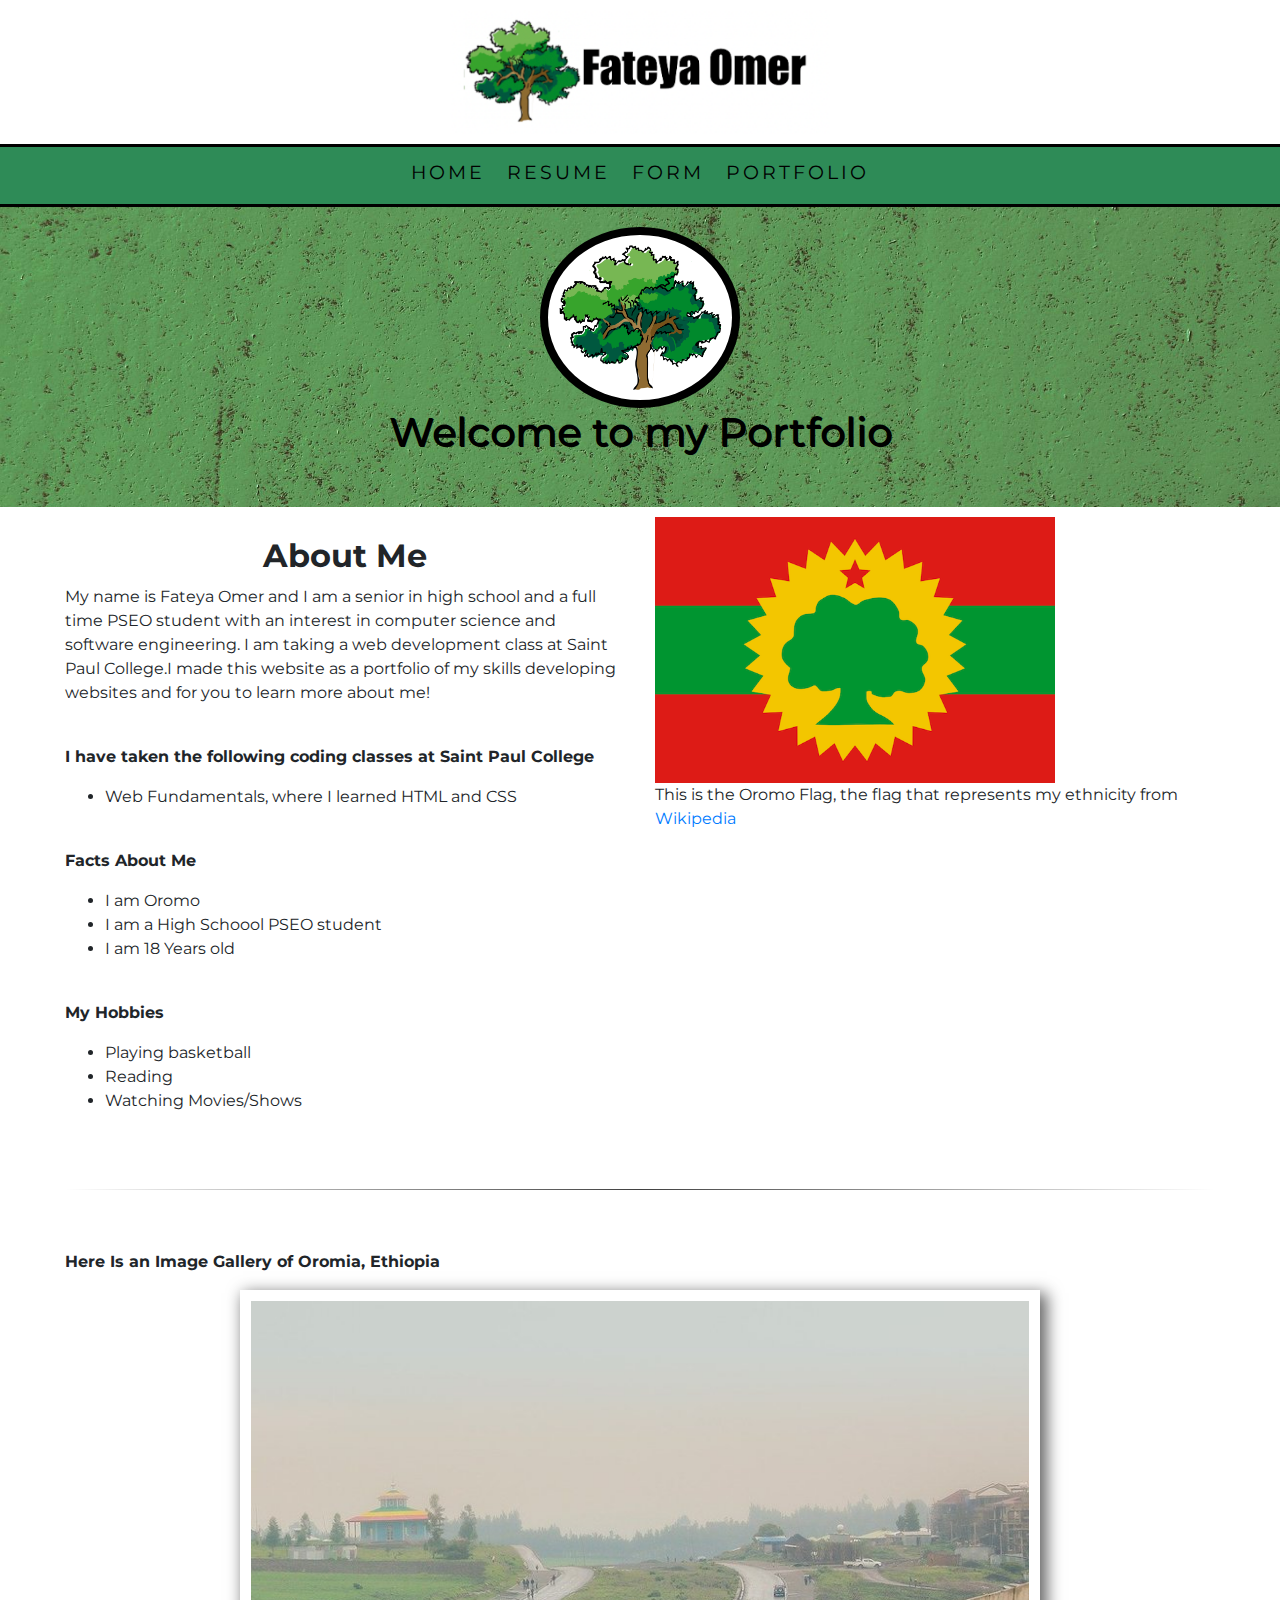
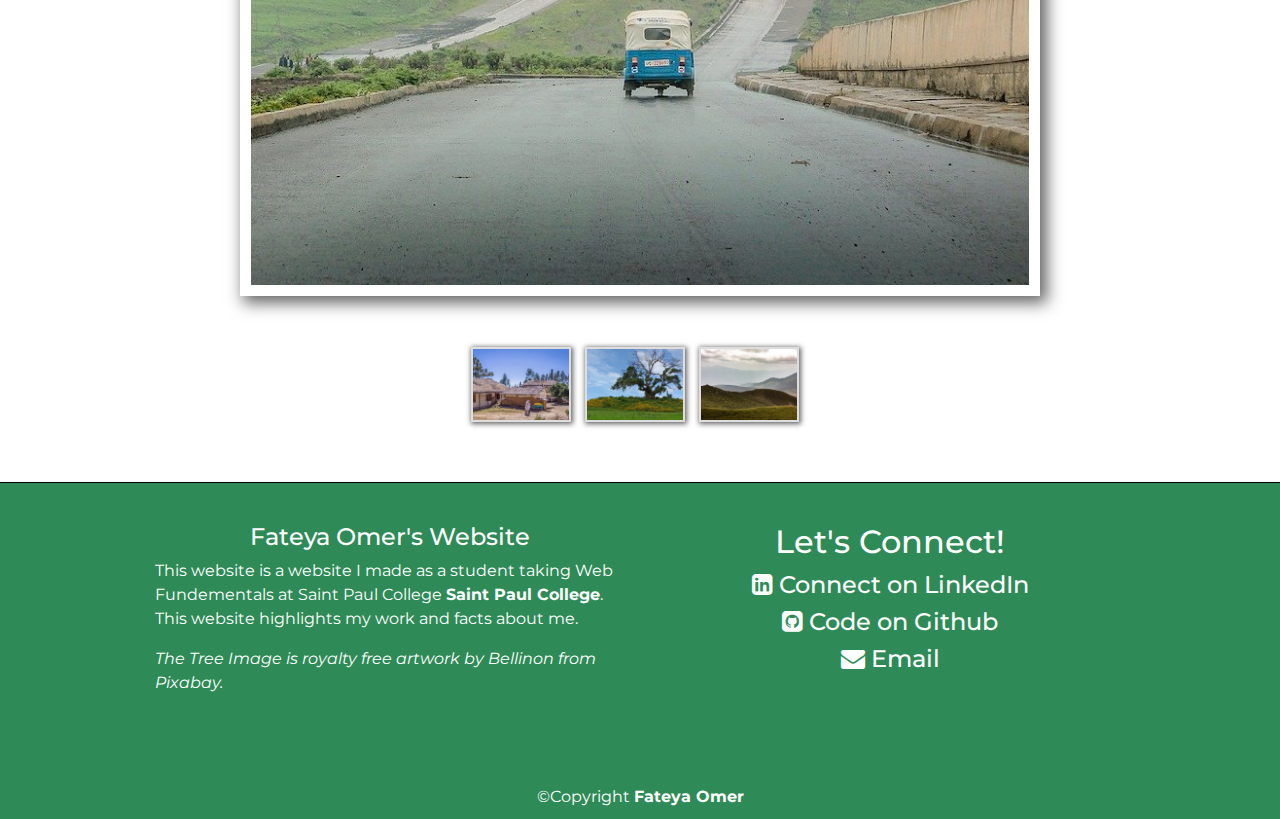
<file: index.html>
<!DOCTYPE html>
<html lang="en">
<head>
	<meta charset="UTF-8">
    <title>Fateya Omer Website Home</title>
	<meta name="description" content="This is the home page of a Fateya Omer's Website Toes, a Web Development student at Saint Paul College.">
	<link rel="stylesheet" href="https://cdnjs.cloudflare.com/ajax/libs/font-awesome/4.7.0/css/font-awesome.min.css">
	<link rel="stylesheet" href="https://cdn.jsdelivr.net/npm/bootstrap@4.6.1/dist/css/bootstrap.min.css">
 	<link href="https://fonts.googleapis.com/css?family=Comfortaa" rel="stylesheet">
	<meta name="viewport" content="width=device-width, initial-scale=1.0"/>
	<link rel="stylesheet" href="portfolio.css">
</head>
<body>
	<header>
		<img src="images/logo.png" height="500" width="400" alt="Fateya Omer " class="img-fluid logo">	
	</header>
	
	<nav>
		<ul>
			<li><a href="index.html">Home</a></li>
			<li><a href="resume.html ">Resume</a></li>
			<li><a href="form.html">Form</a></li>
			<li><a href="portfolio.html">Portfolio</a></li>
		</ul>
	</nav>

		<div class="home-hero">
			<img src="images/tree.png" height="200" width="200" alt="photo of green background" class="img-fluid">
			<h1>Welcome to my Portfolio</h1>
		</div>

	<main>
		<div class="container-fluid">
			<div class="row">

			<div class="col-sm-6">
			
				<h2><b>About Me</b></h2>
				<p>My name is Fateya Omer and I am a senior in high school and a full time PSEO student with an interest in computer science and software engineering. I am taking a web development class at Saint Paul College.I made this website as a portfolio of my skills developing websites and for you to learn more about me! </p>
				
				<br>

				<p><b>I have taken the following coding classes at Saint Paul College </b></p>
				<ul>
					<li>Web Fundamentals, where I learned HTML and CSS</li>
				</ul>

				<br>



				<p><b> Facts About Me</b></p>
				<ul>
					<li>I am Oromo</li>
					<li>I am a High Schoool PSEO student</li>
					<li>I am 18 Years old</li>
				</ul>
			
				<br>
		
				<p><b>My Hobbies</b></p>
				<ul>
					<li>Playing basketball</li>
					<li>Reading</li>
					<li>Watching Movies/Shows</li>
				</ul>
		</div>
			<div class="col-sm-6">
				<img src="images/oromo.png" height="600" width="400" alt="photo the oromo flag" class="img-fluid">
				<p>This is the Oromo Flag, the flag that represents my ethnicity from <a href="https://commons.wikimedia.org/wiki/File:Flag_of_the_Oromo_Liberation_Front.svg#/media/File:Flag_of_the_Oromo_Liberation_Front.svg">Wikipedia</a> 
			
			</div>
		</div>	
		<hr>
		

	<p><b>Here Is an Image Gallery of Oromia, Ethiopia</b></p>
			
				<div class="row">
				   <div class="col-sm-12">
	           		<div class="gallery">

						<div class="preview">
							<img id="preview" src="images/road.jpg" style="display:block;margin:0 auto;" alt="" height="600" width="800">
						</div>
						<br>
						<br>
						<div class="gallery-thumbnails" style="margin:0 auto;text-align:center">
							<img onclick="document.getElementById('preview').src=document.getElementById('img1').src" id="img1" src="images/entoto.jpg" alt="">
							<img onclick="document.getElementById('preview').src= document.getElementById('img2').src;" id="img2" src="images/sycamoretree.jpg" alt="">
							
							<img onclick="document.getElementById('preview').src = document.getElementById('img4').src;" id="img4" src="images/mountains.jpg" alt="">
						</div>
					</div>
				   </div>
				 </div>

	            
	      </div>
	</main>
	
	<footer>
    	<div class="row footer1000">

        	<div class="col-sm-6" >
            	<h4 >Fateya Omer's Website </h4>
            	<p >This website is a website I made as a student taking Web Fundementals at Saint Paul College <a href="https://saintpaul.edu" target="_blank"><b>Saint Paul College</b></a>. This website highlights my work and facts about me. </p>
			
				<p><em>The Tree Image is royalty free artwork by <a href="https://pixabay.com/users/bellinon-2931390/?utm_source=link-attribution&amp;utm_medium=referral&amp;utm_campaign=image&amp;utm_content=4271569">Bellinon</a> from <a href="https://pixabay.com/?utm_source=link-attribution&amp;utm_medium=referral&amp;utm_campaign=image&amp;utm_content=4271569">Pixabay.</a> </em></p> 

        	</div>



        	<div class="col-sm-6" >
            	<div class="footer-icons">
					<h2>Let's Connect!</h2>
		
            			<a href="https://www.linkedin.com/in/fateyaomer/" target="_blank">
               			<h4><i class="fa fa-linkedin-square" aria-hidden="true"></i>
                 		Connect on LinkedIn</h4></a>
           
            			<a href="https://github.com/fateyaomer" target="_blank">
               			<h4><i class="fa fa-github-square" aria-hidden="true"></i>
                   		Code on Github</h4></a>
			
            			<a href="mailto:fatuomer@icloud.com">
               			<h4> <i class="fa fa-envelope" aria-hidden="true"></i>
                    	Email</h4></a>
			
				</div>
        	</div>

    	</div>

    	<div class="footer-bottom">
        
			<br>&copy;Copyright  
			<b>Fateya Omer</b>
			 </small>
    	</div>
	</footer>


<!--jQuery, Popper, and Bootstrap Javascript files-->
<script src="https://cdn.jsdelivr.net/npm/jquery@3.6.0/dist/jquery.slim.min.js"></script>
<script src="https://cdn.jsdelivr.net/npm/popper.js@1.16.1/dist/umd/popper.min.js"></script>
<script src="https://cdn.jsdelivr.net/npm/bootstrap@4.6.1/dist/js/bootstrap.bundle.min.js"></script>



</body>
</html>
</file>
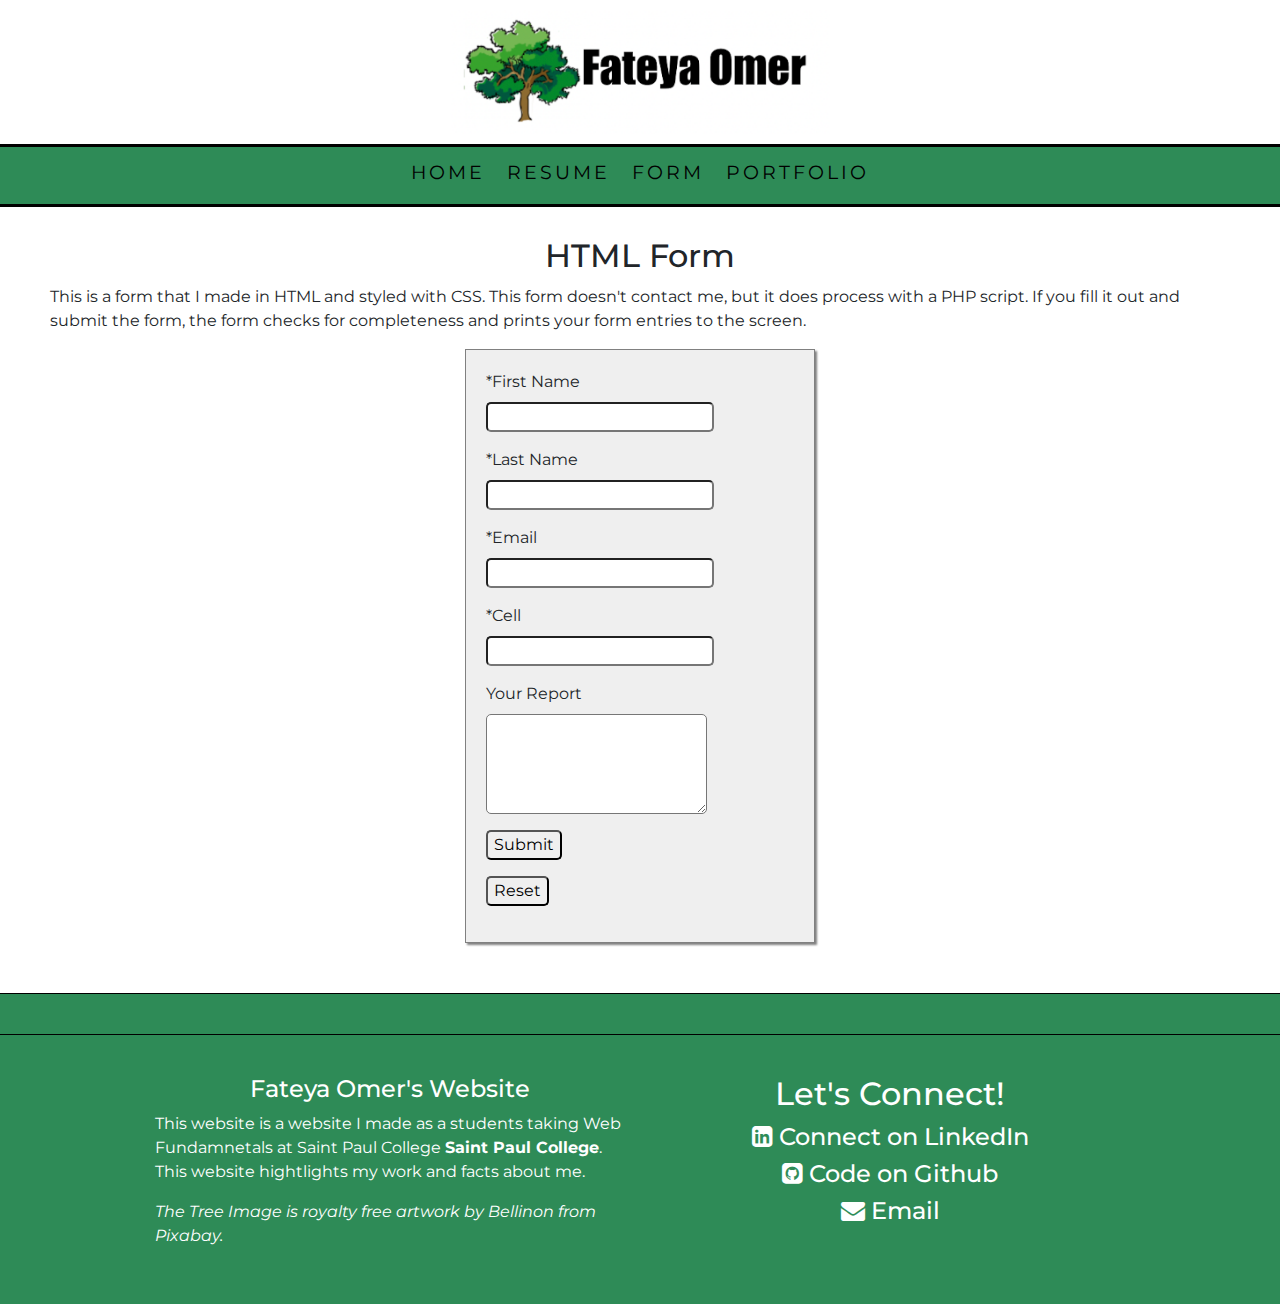
<file: form.html>
<!DOCTYPE html>
<html lang="en">
<head>
	<meta charset="UTF-8">
    <title>Fateya Omer Website Home</title>
	<meta name="description" content="This is the home page of a Fateya Omer's Website Toes, a Web Development student at Saint Paul College.">
	<link rel="stylesheet" href="https://cdnjs.cloudflare.com/ajax/libs/font-awesome/4.7.0/css/font-awesome.min.css">
	<link rel="stylesheet" href="https://cdn.jsdelivr.net/npm/bootstrap@4.6.1/dist/css/bootstrap.min.css">
 	<link href="https://fonts.googleapis.com/css?family=Comfortaa" rel="stylesheet">
	<meta name="viewport" content="width=device-width, initial-scale=1.0"/>
	<link rel="stylesheet" href="portfolio.css">
</head>
<body>
	<header>
		<img src="images/logo.png" height="500" width="400" alt="Fateya Omer " class="img-fluid logo">	
	</header>
	
	<nav>
		<ul>
			<li><a href="index.html">Home</a></li>
			<li><a href="resume.html ">Resume</a></li>
			<li><a href="form.html">Form</a></li>
			<li><a href="portfolio.html">Portfolio</a></li>
		</ul>
	</nav>

	<main>
		<h2>HTML Form</h2>
		<p>This is a form that I made in HTML and styled with CSS. This form doesn't contact me, but it does process with a PHP script. If you fill it out and submit the form, the form checks for completeness and prints your form entries to the screen.</p>



		<form action="https://webdevstudents.com/portfolio/submit-form.php" method="post">

		<label for="first_name">*First Name</label> 
		<input type="text" id="first_name" name="first_name" required>

		<label for="last_name">*Last Name</label> 
		<input type="text" id="last_name" name="last_name" required>

		<label for="first_name">*Email</label>
		<input type="text" id="email" name="email" required>

		<label for="Phone">*Cell</label>
		<input type="tel" id="phone" name="phone">

		<label for="comments">Your Report</label> 
		<textarea id="comments" name="comments"></textarea>


		<input type="submit">
		<input type="reset">
	</main>

	<footer>
		<footer>
    	<div class="row footer1000">

        	<div class="col-sm-6">
            	<h4>Fateya Omer's Website </h4>
            	<p>This website is a website I made as a students taking Web Fundamnetals at Saint Paul College <a href="https://saintpaul.edu" target="_blank"><b>Saint Paul College</b></a>. This website hightlights my work and facts about me. </p>
			
				<p><em>The Tree Image is royalty free artwork by <a href="https://pixabay.com/users/bellinon-2931390/?utm_source=link-attribution&amp;utm_medium=referral&amp;utm_campaign=image&amp;utm_content=4271569">Bellinon</a> from <a href="https://pixabay.com/?utm_source=link-attribution&amp;utm_medium=referral&amp;utm_campaign=image&amp;utm_content=4271569">Pixabay.</a> </em></p> 

        	</div>


        	<div class="col-sm-6" >
            	<div class="footer-icons">
					<h2>Let's Connect!</h2>
		
            			<a href="https://www.linkedin.com/in/fateyaomer/" target="_blank">
               			<h4><i class="fa fa-linkedin-square" aria-hidden="true"></i>
                 		Connect on LinkedIn</h4></a>
           
            			<a href="https://github.com/fateyaomer" target="_blank">
               			<h4><i class="fa fa-github-square" aria-hidden="true"></i>
                   		Code on Github</h4></a>
			
            			<a href="mailto:fatuomer@icloud.com">
               			<h4> <i class="fa fa-envelope" aria-hidden="true"></i>
                    	Email</h4></a>
			
				</div>
        	</div>

	</footer>


<!--jQuery, Popper, and Bootstrap Javascript files-->
<script src="https://cdn.jsdelivr.net/npm/jquery@3.6.0/dist/jquery.slim.min.js"></script>
<script src="https://cdn.jsdelivr.net/npm/popper.js@1.16.1/dist/umd/popper.min.js"></script>
<script src="https://cdn.jsdelivr.net/npm/bootstrap@4.6.1/dist/js/bootstrap.bundle.min.js"></script>



</body>
</html>
</file>
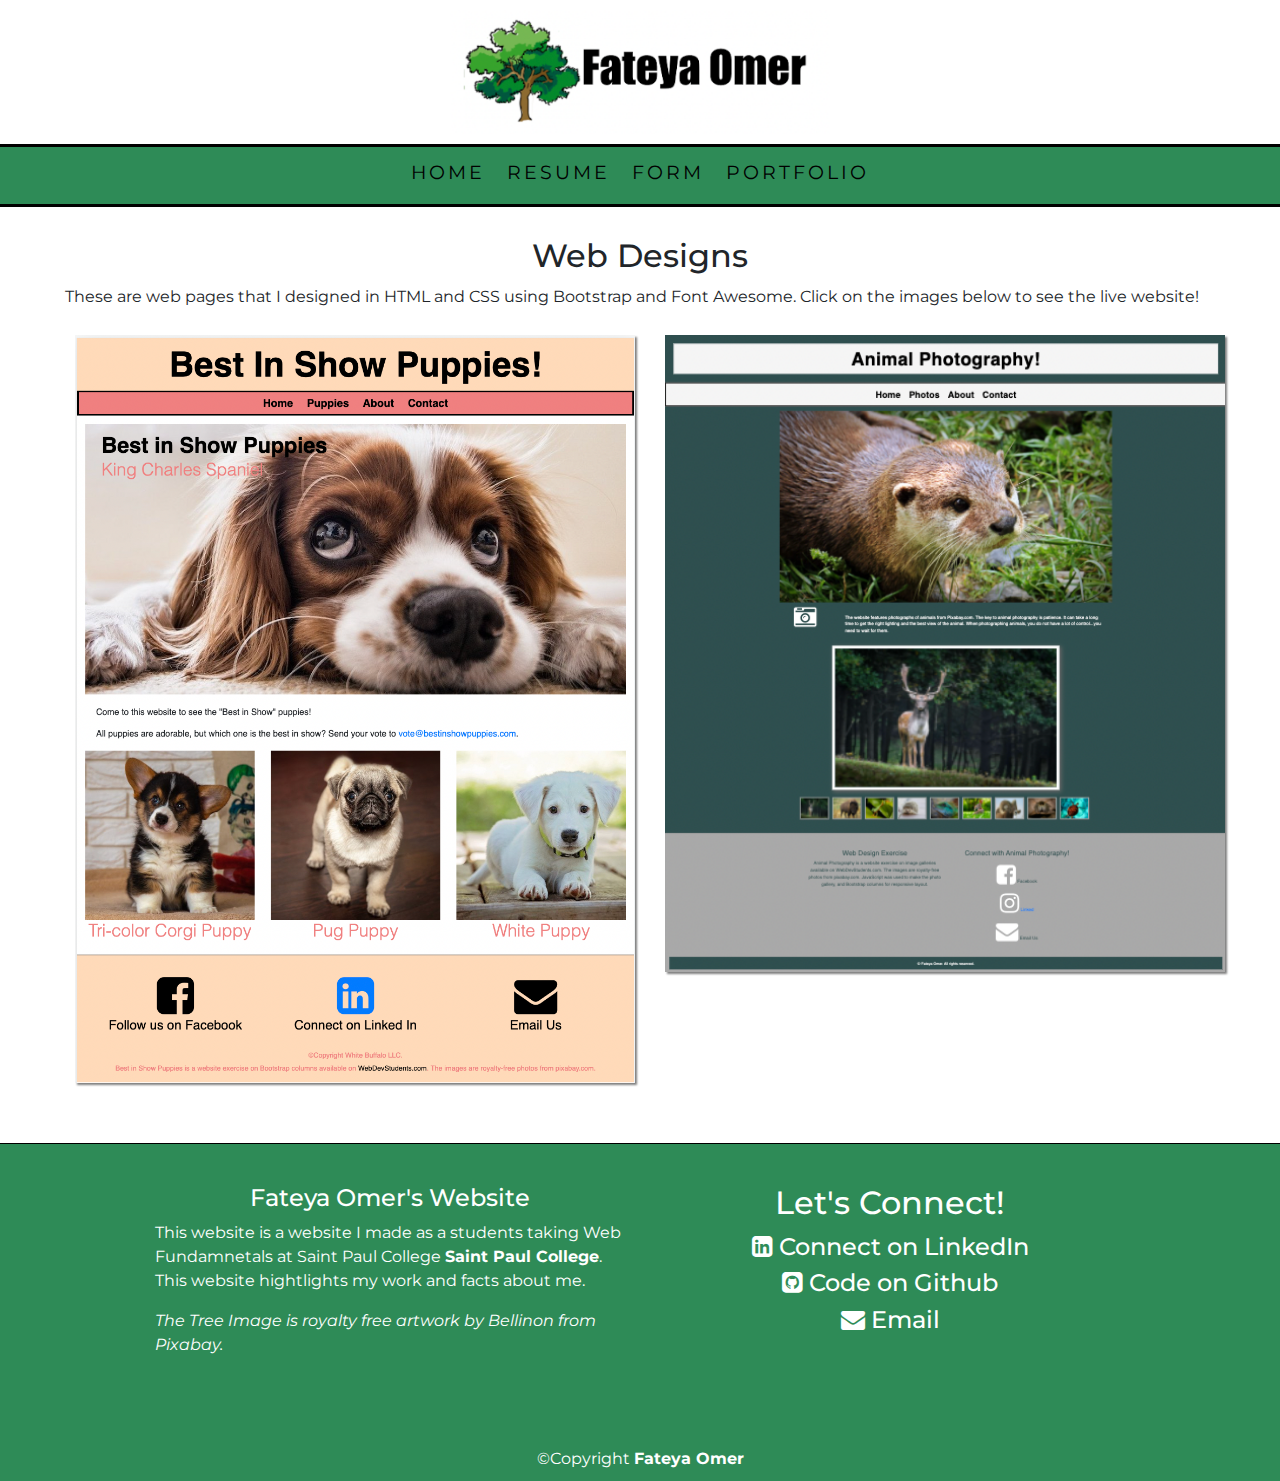
<file: portfolio.html>
<!DOCTYPE html>
<html lang="en">
<head>
	<meta charset="UTF-8">
    <title>Fateya Omer Website Home</title>
	<meta name="description" content="This is the home page of a Fateya Omer's Website Toes, a Web Development student at Saint Paul College.">
	<link rel="stylesheet" href="https://cdnjs.cloudflare.com/ajax/libs/font-awesome/4.7.0/css/font-awesome.min.css">
	<link rel="stylesheet" href="https://cdn.jsdelivr.net/npm/bootstrap@4.6.1/dist/css/bootstrap.min.css">
 	<link href="https://fonts.googleapis.com/css?family=Comfortaa" rel="stylesheet">
	<meta name="viewport" content="width=device-width, initial-scale=1.0"/>
	<link rel="stylesheet" href="portfolio.css">
</head>
<body>
	<header>
		<img src="images/logo.png" height="500" width="400" alt="Fateya Omer " class="img-fluid logo">	
	</header>
	
	<nav>
		<ul>
			<li><a href="index.html">Home</a></li>
			<li><a href="resume.html ">Resume</a></li>
			<li><a href="form.html">Form</a></li>
			<li><a href="portfolio.html">Portfolio</a></li>
		</ul>
	</nav>

	<main>
		<div class="container-fluid">
			<div class="row">
				<div class="col-sm-12">
					<h2>Web Designs</h2>
					<p>These are web pages that I designed in HTML and CSS using Bootstrap and Font Awesome. Click on the images below to see the live website!</p>
				</div>
			</div>
			<div class="row">
				<div class="col-sm-6">
					<a href="../Puppies/puppies.html"><img src="images/puppiespic.png" height="600" width="600" alt="Best in Show Puppies Website" class="img-fluid example"></a>
				</div>
				<div class="col-sm-6">
					<a href="../animals/animals.html"><img src="images/animal-photography.png" height="600" width="600" alt="Animal Photography Website" class="img-fluid example"></a>
				
				</div>
			</div>

	</main>

	<footer>
    	<div class="row footer1000">

        	<div class="col-sm-6" >
            	<h4 >Fateya Omer's Website </h4>
            	<p >This website is a website I made as a students taking Web Fundamnetals at Saint Paul College <a href="https://saintpaul.edu" target="_blank"><b>Saint Paul College</b></a>. This website hightlights my work and facts about me. </p>
			
				<p><em>The Tree Image is royalty free artwork by <a href="https://pixabay.com/users/bellinon-2931390/?utm_source=link-attribution&amp;utm_medium=referral&amp;utm_campaign=image&amp;utm_content=4271569">Bellinon</a> from <a href="https://pixabay.com/?utm_source=link-attribution&amp;utm_medium=referral&amp;utm_campaign=image&amp;utm_content=4271569">Pixabay.</a> </em></p> 

        	</div>



        	<div class="col-sm-6" >
            	<div class="footer-icons">
					<h2>Let's Connect!</h2>
		
            			<a href="https://www.linkedin.com/in/fateyaomer/" target="_blank">
               			<h4><i class="fa fa-linkedin-square" aria-hidden="true"></i>
                 		Connect on LinkedIn</h4></a>
           
            			<a href="https://github.com/fateyaomer" target="_blank">
               			<h4><i class="fa fa-github-square" aria-hidden="true"></i>
                   		Code on Github</h4></a>
			
            			<a href="mailto:fatuomer@icloud.com">
               			<h4> <i class="fa fa-envelope" aria-hidden="true"></i>
                    	Email</h4></a>
			
				</div>
        	</div>

    	</div>

    	<div class="footer-bottom">
        
			<br>&copy;Copyright  
			<b>Fateya Omer</b>
			 </small>
    	</div>
    	
	</footer>


<!--jQuery, Popper, and Bootstrap Javascript files-->
<script src="https://cdn.jsdelivr.net/npm/jquery@3.6.0/dist/jquery.slim.min.js"></script>
<script src="https://cdn.jsdelivr.net/npm/popper.js@1.16.1/dist/umd/popper.min.js"></script>
<script src="https://cdn.jsdelivr.net/npm/bootstrap@4.6.1/dist/js/bootstrap.bundle.min.js"></script>



</body>
</html>
</file>
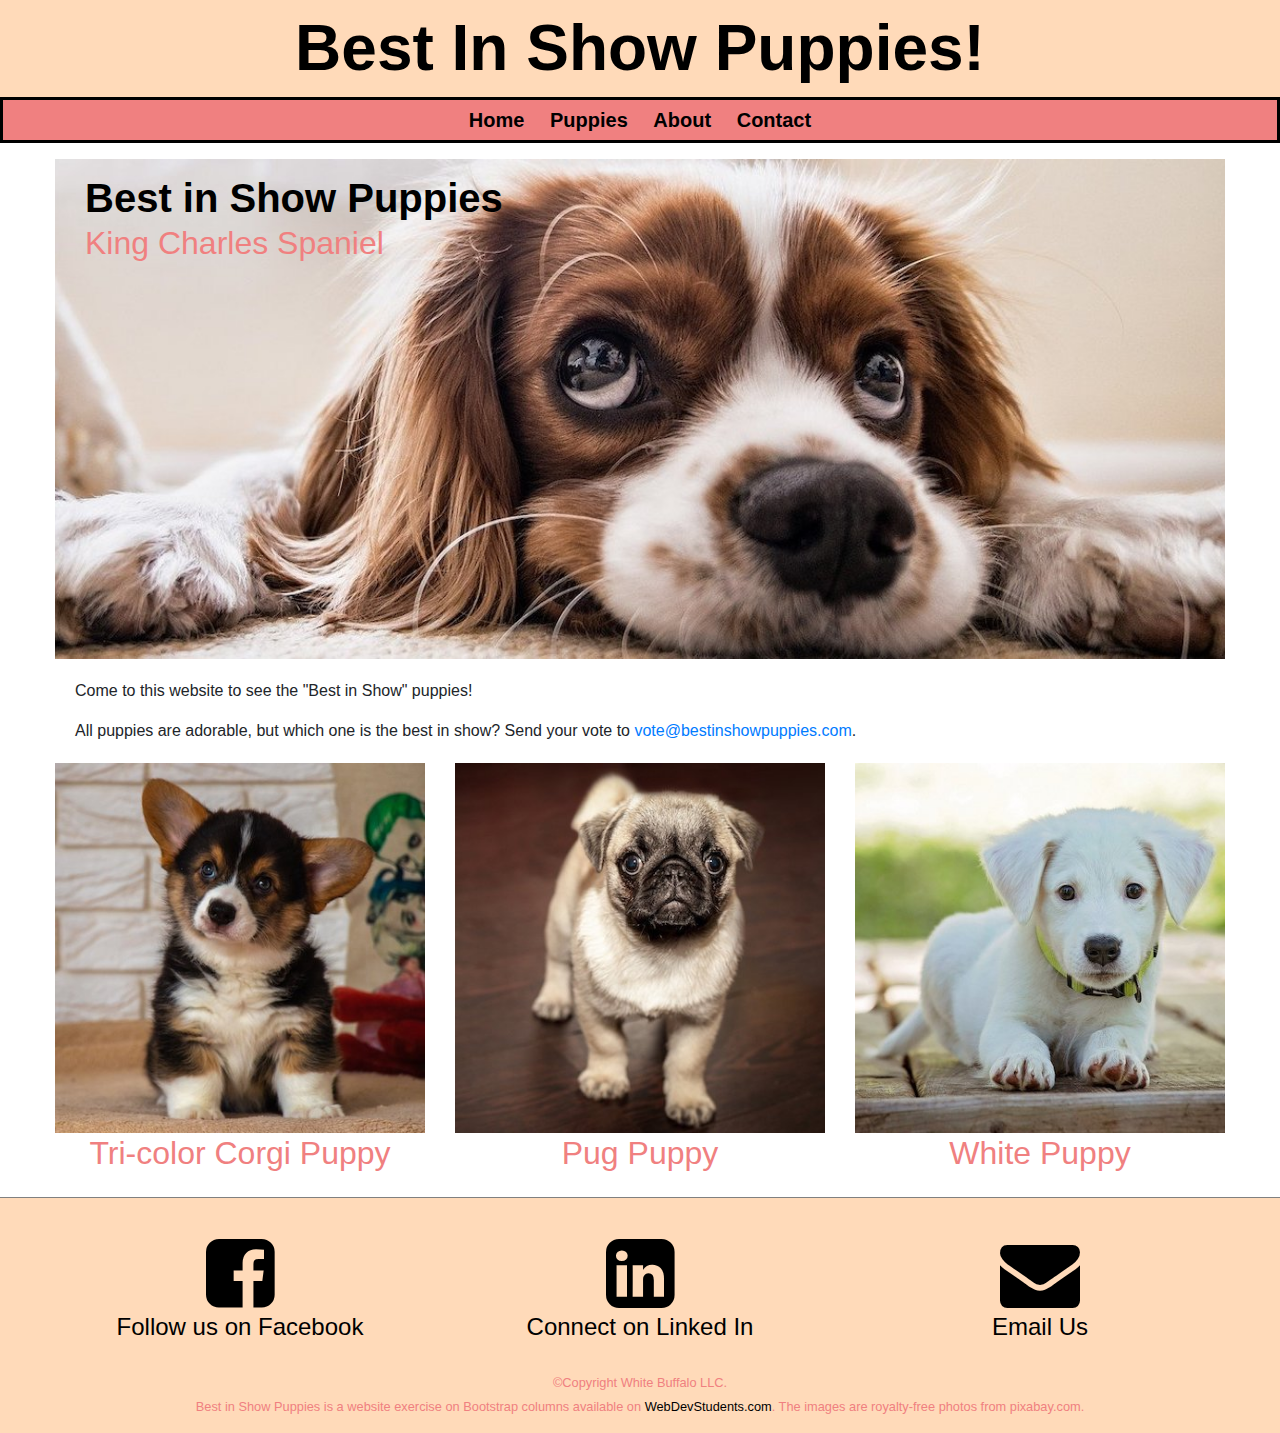
<file: puppies.html>
<!DOCTYPE html>
<html lang="en">
   <head>
      <meta charset="UTF-8">
      <title>Best in Show Puppies</title>
      <meta name="viewport" content="width=device-width, initial-scale=1">
      <meta name="description" content="This is the website description">
      <link href='https://fonts.googleapis.com/css?family=Libre+Baskerville:400,400italic,700' rel='stylesheet' type='text/css'>
      <link rel="stylesheet" href="https://maxcdn.bootstrapcdn.com/bootstrap/4.1.3/css/bootstrap.min.css">
      <link rel="stylesheet" type="text/css" href="https://maxcdn.bootstrapcdn.com/font-awesome/4.6.3/css/font-awesome.min.css" >
      <link rel="stylesheet" type="text/css" href="puppies.css">
   </head>

   <body>
      <header>
          <h1>Best In Show Puppies!</h1>
       </header>
               <nav>
                    <ul>
                       <li><a href="index.html">Home</a></li>
                       <li><a href="#">Puppies</a></li>
                       <li><a href="#">About</a></li>
                       <li><a href="#">Contact</a></li>

                    </ul>
              </nav>         
       <main>
          <div class="container-fluid">
            <div class="row">
               <div class="col-sm-12">
              
                 <div class="home-hero">

                     <h2>Best in Show Puppies</h2>
                     <h3>King Charles Spaniel</h3>
                  </div>
               
                  <blockquote><p>Come to this website to see the "Best in Show" puppies! </p>  

                  <p>All puppies are adorable, but which one is the best in show? Send your vote to <a href="mailto:vote@bestinshowpuppies.com">vote@bestinshowpuppies.com</a>.</p>

                  
                  </blockquote>

               </div>
            </div>
            <div class="row">
               <div class="col-sm-4">
                  
                  <img class="img-fluid" src="images/corgi.jpg" alt="Tri-color Corgi Puppy" height="400" width="400">
                  <h3>Tri-color Corgi Puppy</h3>



               </div>
               <div class="col-sm-4">
                  
                  <img class="img-fluid" src="images/pug.jpg" alt="Pug Puppy" height="400" width="400">
                  <h3>Pug Puppy</h3>



               </div>
               <div class="col-sm-4">
                  <img class="img-fluid" src="images/white-puppy.jpg" alt="White Puppy" height="400" width="400">
                  <h3>White Puppy</h3>
               </div>
            </div>
            
      </main>
      <footer>
       <div class="row icons">
            
            	<div class="col-sm-4">
                	<a href="https:/facebook.com">
                		<i class="fa fa-facebook-square" aria-hidden="true"></i>
                		<h4>Follow us on Facebook</h4>
                   </a>
                </div>


               <div class="col-sm-4">
                	<a href="https://linked.com">
                		<i class="fa fa-linkedin-square" aria-hidden="true"></i>
                		<h4>Connect on Linked In</h4>
                   </a>
                </div>


                <div class="col-sm-4">
                	<a href="mailto:smetoxen@gmail.com">
                		<i class="fa fa-envelope" aria-hidden="true"></i>
                		<h4>Email Us</h4>
                   </a>
                </div>
            </div>
         


         <small>&copy;Copyright White Buffalo LLC. <br>Best in Show Puppies is a website exercise on Bootstrap columns available on <a href="webdevstudents.com">WebDevStudents.com</a>. The images are royalty-free photos from pixabay.com.</small>
      </footer>
      


        <script src="https://ajax.googleapis.com/ajax/libs/jquery/3.3.1/jquery.min.js"></script>
        <script src="https://cdnjs.cloudflare.com/ajax/libs/popper.js/1.14.3/umd/popper.min.js"></script>
        <script src="https://maxcdn.bootstrapcdn.com/bootstrap/4.1.3/js/bootstrap.min.js"></script>


   </body>
</html>
</file>
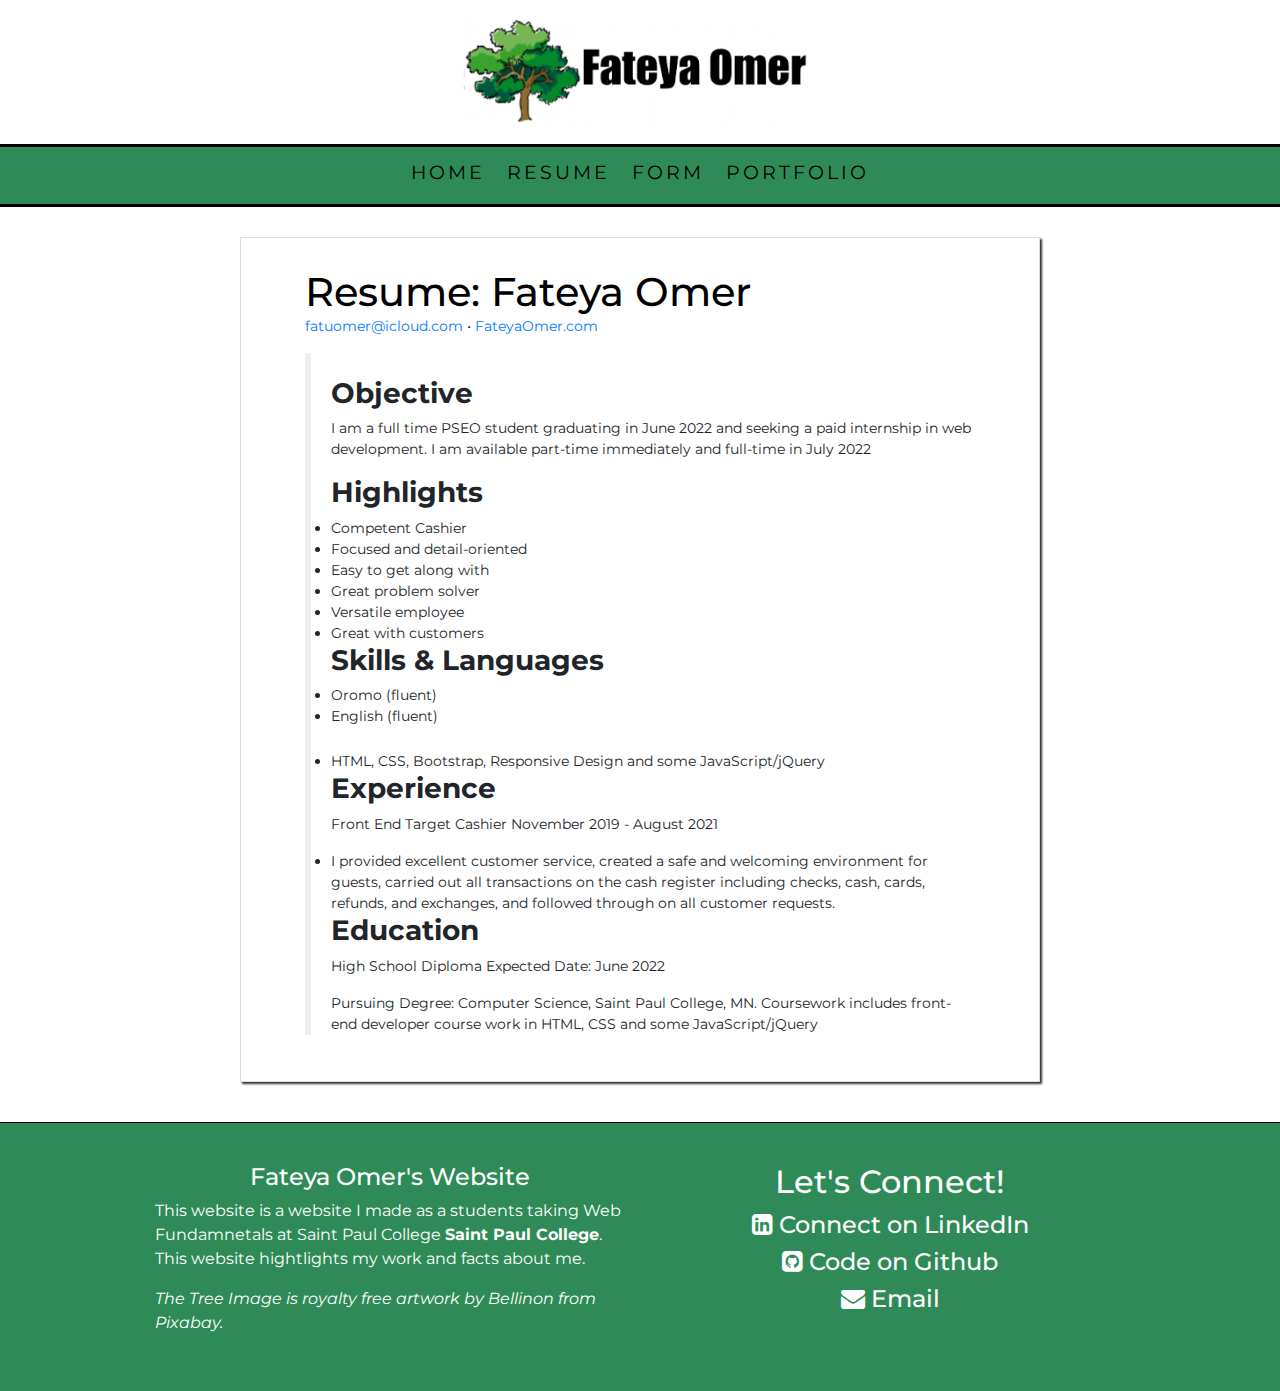
<file: resume.html>
<!DOCTYPE html>
<html lang="en">
<head>
	<meta charset="UTF-8">
    <title>Fateya Omer Website Home</title>
	<meta name="description" content="This is the home page of a Fateya Omer's Website Toes, a Web Development student at Saint Paul College.">
	<link rel="stylesheet" href="https://cdnjs.cloudflare.com/ajax/libs/font-awesome/4.7.0/css/font-awesome.min.css">
	<link rel="stylesheet" href="https://cdn.jsdelivr.net/npm/bootstrap@4.6.1/dist/css/bootstrap.min.css">
 	<link href="https://fonts.googleapis.com/css?family=Comfortaa" rel="stylesheet">
	<meta name="viewport" content="width=device-width, initial-scale=1.0"/>
	<link rel="stylesheet" href="portfolio.css">
</head>
<body>
	<header>
		<img src="images/logo.png" height="500" width="400" alt="Fateya Omer " class="img-fluid logo">	
	</header>
	
	<nav>
		<ul>
			<li><a href="index.html">Home</a></li>
			<li><a href="resume.html ">Resume</a></li>
			<li><a href="form.html">Form</a></li>
			<li><a href="portfolio.html">Portfolio</a></li>
		</ul>
	</nav>
 	<main class="resume">
	  	<div class="container-row">
	  		<div class="row">
				<div class="col-sm-12">
					 <h1>Resume: Fateya Omer</h1>
					 <p><a href="mailto:fatuomer@icloud.com">fatuomer@icloud.com</a> &bull; <a href="">FateyaOmer.com</a></p>
					 <div class="resume-content">
					 <br>
		
		<h3><b>Objective</b></h3>

			<p>I am a full time PSEO student graduating in June 2022 and seeking a paid internship in web development. I am available part-time immediately and full-time in July 2022</p>

			<h3><b>Highlights</b></h3>
				<li> Competent Cashier</li>
				<li>Focused and detail-oriented</li>
				<li> Easy to get along with</li>
				<li>Great problem solver</li>
				<li>Versatile employee</li>
				<li>Great with customers</li>

			<h3><b>Skills & Languages</b><h3> 
				<h4></h4>
				<li>Oromo (fluent)</li>
				<li>English (fluent)</li>
				<br>
				<li>HTML, CSS, Bootstrap, Responsive Design and some JavaScript/jQuery</li>

			<h3><b>Experience</b></h3>	
				<p> Front End Target Cashier November 2019 - August 2021</p>
				<li>I provided excellent customer service, created a safe and welcoming environment for guests, carried out all transactions on the cash register including checks, cash, cards, refunds, and exchanges, and followed through on all customer requests.</li>
								

			<h3><b>Education</b></h3>	
				<p>High School Diploma Expected Date: June 2022</p>
				<p>Pursuing Degree: Computer Science, Saint Paul College, MN. Coursework includes front-end developer course work in HTML, CSS and some JavaScript/jQuery</p>
				
				</div>
			</div>	
		</div>
	</main>

	<footer>
    	<div class="row footer1000">

        	<div class="col-sm-6">
            	<h4>Fateya Omer's Website </h4>
            	<p>This website is a website I made as a students taking Web Fundamnetals at Saint Paul College <a href="https://saintpaul.edu" target="_blank"><b>Saint Paul College</b></a>. This website hightlights my work and facts about me. </p>
			
				<p><em>The Tree Image is royalty free artwork by <a href="https://pixabay.com/users/bellinon-2931390/?utm_source=link-attribution&amp;utm_medium=referral&amp;utm_campaign=image&amp;utm_content=4271569">Bellinon</a> from <a href="https://pixabay.com/?utm_source=link-attribution&amp;utm_medium=referral&amp;utm_campaign=image&amp;utm_content=4271569">Pixabay.</a> </em></p> 

        	</div>


        	<div class="col-sm-6" >
            	<div class="footer-icons">
					<h2>Let's Connect!</h2>
		
            			<a href="https://www.linkedin.com/in/fateyaomer/" target="_blank">
               			<h4><i class="fa fa-linkedin-square" aria-hidden="true"></i>
                 		Connect on LinkedIn</h4></a>
           
            			<a href="https://github.com/fateyaomer" target="_blank">
               			<h4><i class="fa fa-github-square" aria-hidden="true"></i>
                   		Code on Github</h4></a>
			
            			<a href="mailto:fatuomer@icloud.com">
               			<h4> <i class="fa fa-envelope" aria-hidden="true"></i>
                    	Email</h4></a>
			
				</div>
        	</div>

	</footer>



<!--jQuery, Popper, and Bootstrap Javascript files-->
<script src="https://cdn.jsdelivr.net/npm/jquery@3.6.0/dist/jquery.slim.min.js"></script>
<script src="https://cdn.jsdelivr.net/npm/popper.js@1.16.1/dist/umd/popper.min.js"></script>
<script src="https://cdn.jsdelivr.net/npm/bootstrap@4.6.1/dist/js/bootstrap.bundle.min.js"></script>



</body>
</html>
</file>
<file: portfolio.css>
@import url('https://fonts.googleapis.com/css2?family=Montserrat:ital,wght@0,300;0,700;1,300&display=swap');

/* Added to remove the margins so that the menu bar can stretch
 all the way to the sides of the page */
body{
	margin:0;
	font-family: 'Montserrat', sans-serif;
}

header{
	background-color: white;

}
h1{
	text-align:center;
	margin:0;
	font-size: 40px;
	color: black;
	
}
h2{
	margin-top: 20px;
	margin-bottom: 10px;
	text-align: center;

}


.gallery .preview img#preview {
    padding: 1px;
    max-width: 100%;
	border: 10px solid white;
	box-shadow: 5px 5px 15px 2px whitesmoke; 
    height: auto;
    margin: 0 auto !important;
    display: block !important;
    -webkit-box-shadow: 5px 5px 15px 2px #666666; 
}
.gallery .preview{
    width:100%
    height:auto;
}

.gallery .gallery-thumbnails img {
    width:100px;
    height:75px;
    margin: 3px 10px 10px 0;
    border: 2px solid #ddd;
	box-shadow: 1px 1px 5px 1px #666666;
}

.gallery .gallery-thumbnails img:hover {
    opacity: .8;
    cursor: pointer;
}




table{
	text-align: center;
	margin: auto;

}

nav{
	background-color: seagreen;
	margin:0;
	border-bottom:3px solid black;
	border-top: 3px solid black;
	padding-top: 12px;

}
nav ul{
	list-style-type: none;
	text-align:center;
	padding-left:10px;
	
}
nav li{
	display:inline;
	padding: 4px;
}

nav a{
	text-decoration:none;
	text-transform: uppercase;
	font-size: 19px;
	letter-spacing: 3px;
	padding-right: 10px ;

}
nav a:link{
	color:black;
}
nav a:visited{
	color:black;
}
nav a:hover{
	color:black;
}
nav a:active{
	color:whitesmoke;
}


main{
	margin: 0 auto;
	max-width: 1200px;
	padding:10px;
	background-color:white;

}

.icons .fa{
	font-size: 3em;
    color: seagreen;
	
}
.icons{
	text-align:center;
	padding: 40px 0 ;
    color: seagreen;
    max-width:1200px;
    margin:0 auto;
    
}
/*Table Design*/

table{
	background-color: #seagreen;
	border-spacing:0;
	margin-bottom: 100px;
}
th{
	background-color:seagreen;
	color:white;
}
td,th{
padding: 10px;
border: 1px solid #dddddd;
	line-height: 1.5;
}
/* Style for the Resume Page */
.resume{
	margin: 30px auto;
	border: 1px solid #dddddd;
	box-shadow: 2px 2px 2px #333333;
	padding:30px 5%;
	max-width: 800px;
}
.resume-content{
	border-left: 6px solid #eee;
	padding-left: 20px;
}
.resume h1{
	text-align: left;
}
.resume h2{
	font-size: 20px;
	font-weight: bold;
}
.resume p, .resume li{
	font-size: 14px;
}

@media only screen and (max-width: 850px){
	.resume{
		border: none;
		box-shadow: none;
	}
	.resume-content{
		border-left:none;
		padding-left:0;
	}
}
canvas {
    background-color: #f1f1f1;
	margin:0 auto;
	display:block;
	background-image:url(images/clouds.jpg);
	border: 3px solid #800080;
	box-shadow: 2px 2px 6px black;
}
.center-text{
	text-align:center;
}
.game-controls{
	margin-top: 20px;
	text-align:center;
}
	
.myButton {
	box-shadow:inset 0px 1px 3px 0px #91b8b3;
	background:linear-gradient(to bottom, greenyellow 5%, seagreen 100%);
	background-color:#768d87;
	border-radius:5px;
	border:1px solid #566963;
	display:inline-block;
	cursor:pointer;
	color:#ffffff;
	font-family:Arial;
	font-size:15px;
	font-weight:bold;
	padding:11px 23px;
	text-decoration:none;
	text-shadow:0px -1px 0px #2b665e;
}
.myButton:hover {
	background:linear-gradient(to bottom, #6c7c7c 5%, #768d87 100%);
	background-color:#6c7c7c;
}
.myButton:active {
	position:relative;
	top:1px;
}

label{
	float: left;
	width: 8em;
	padding-right: 1em;
}
input, textarea{
	margin-bottom:1em;
	display:block;
	border-radius: 5px;
}
#submit{
	display:block;
	background-color: lightgray;
	height: 30px;
}
textarea{
	height: 100px;
	margin-top: 10px;
}

form{
	background-color: #efefef;
	border: 1px solid gray;
	padding: 20px;
	max-width: 350px;
	margin: 0 auto;
	box-shadow: 2px 2px 2px gray;
}
.center-game{
	margin:0 auto;
}
.example{
	box-shadow: 2px 2px 2px gray;
	margin: 10px;
}
.example:hover{
	opacity: .8;
}
.logo{
	margin: 0 auto;
	display: block;
	padding: 10px;
}

.home-hero{
	height: 300px;
	background-image:url(images/green.png);
	background-size: cover;
	padding-top: 20px;
	color: white;
	text-shadow: 1px 1px 0 black;
}
.home-hero img{
	  margin: 0 auto;
	  display: block;
	  border-radius: 50%;
	  border: #000000 solid 8px;
	  padding: 10px;
	  background-color: white;
}

.footer-icons{
	color: #ffffff;
	font-size: 20px;
}
.footer-icons h2{
	margin-top: 0;
	text-align: center ;
}

.big-3{
	text-align:center;
}

.big-3 i.fa{
	font-size: 6em;
	color: seagreen;
}
button{
	background-color:seagreen;
	color: white;
	padding: 3px 15px;
	border-radius: 3px;
}
button:hover{
	background-color: black;
}

/*Styles for the footer */
footer{
	clear:both;
	background-color: seagreen;
	color: white;
	border-top: 1px solid black;
	color:white;
	margin:40px 0 0 0;
	display:block;
}

footer a{
	text-decoration:none;
}
footer a:link{
	color:white;
}
footer a:visited{
	color:white;
}
footer a:hover{
	color: black;
	text-decoration: none;
}
footer a:active{
	color: #eeeeee;
}

.footer-bottom{
	background-color: seagreen;
	padding: 10px;
	color: white;
	text-align:center;
	width: 100%;
}

.icons .fa{
    color: #black;
}

.footer1000{
	
	padding: 40px 0 ;
    color: white;
    max-width:1000px;
    margin:0 auto;
    
}

.photo-sp{
	margin-top: 80px;
}


h4{
	text-align: center;
}

/*  https://css-tricks.com/examples/hrs/ */
hr {
	margin: 60px auto;
     border: 0;
    height: 1px;
    background-image: linear-gradient(to right, rgba(0, 0, 0, 0), rgba(0, 0, 0, 0.75), rgba(0, 0, 0, 0));
}

@media only screen and (max-width: 570px){
	nav li{
		line-height: 50px;
	}
	.photo-sp{
		display:none;
	}
}
</file>
<file: puppies.css>
@import url('https://fonts.googleapis.com/css2?family=Noto+Sans+TC:wght@700&family=Rubik+Beastly&display=swap');

body{
	font-family: 'Noto Sans TC;', sans-serif;
}

h1{
	text-align: center;
	font-size: 4em;
	color: black;
	font-weight: bold;
	padding: 10px;
	margin: 0 auto;
	background-color: peachpuff;
}

nav ul {
	list-style-type: none;
	text-align: center;
	background-color: lightcoral;
	padding: 5px;
	margin-top: 0;
	border: black 3px solid;
	border-bottom: black 3 px solid;
	font-weight: bold;
	font-size: 20px;
}

nav li {
	display: inline;
	margin: 4px 10px;
}

nav a: {
	text-decoration: none;
	padding-right: 10px;
	text-transform: uppercase;

}

nav a:link {
color: black;
}
nav a: visited {
	color: grey;
}
nav a:hover {
	color: white;
}
nav a:active {
	color: black;
}


nav{
	background-color: brown;
	border-top: 2px solid darkblue:
	border-bottom: 2px solid darkblue;
}

main{
	max-width:1200px;
	margin: 0 auto;
}

footer{
	text-align: center;
	border-top: 1px solid gray;
	padding: 10px;
}


.icons{
	text-align:center;
	padding: 20px 0 ;
    color: #lightcoral;
    max-width:1200px;
    margin:0 auto;   
}

.icons .fa{
	font-size: 5em;
    color: #lightcoral;	
}

h2{
	margin-bottom:2px;
	margin-top:5px;
    font-weight:bold;
    font-size: 40px;
    color: black;

}

blockquote{
	margin:20px;
}

h3{
	margin-top:1px;
	margin-bottom:25px;
	font-weight:bold;
	font-size: 2em;   
	font-weight: lighter;
	color: lightcoral;
}


footer {
    text-align: center;
    padding: 15px;
    margin: 0;
    display: block;
    background-color: peachpuff ;
    color: lightcoral;
}

footer a:link{
    color:black;
}

img{
    margin:0 auto;
    display:block;
}


.home-hero{
    background-image: url(images/header.jpg);
    height: 500px;
    background-size: cover;
    background-position: center;
    color: #whitesmoke;
    padding: 10px 15px 15px 30px;
}


.col-sm-4 h3{
    text-align:center;
}


/* CSS for Tablets */

@media only screen and (max-width: 1024px) {
	h1{
		font-size: 2em;
	}
}

/* CSS for Smartphones */

@media only screen and (max-width: 768px) {
	h1{
		font-size: 1.5em;
	}
}
</file>
